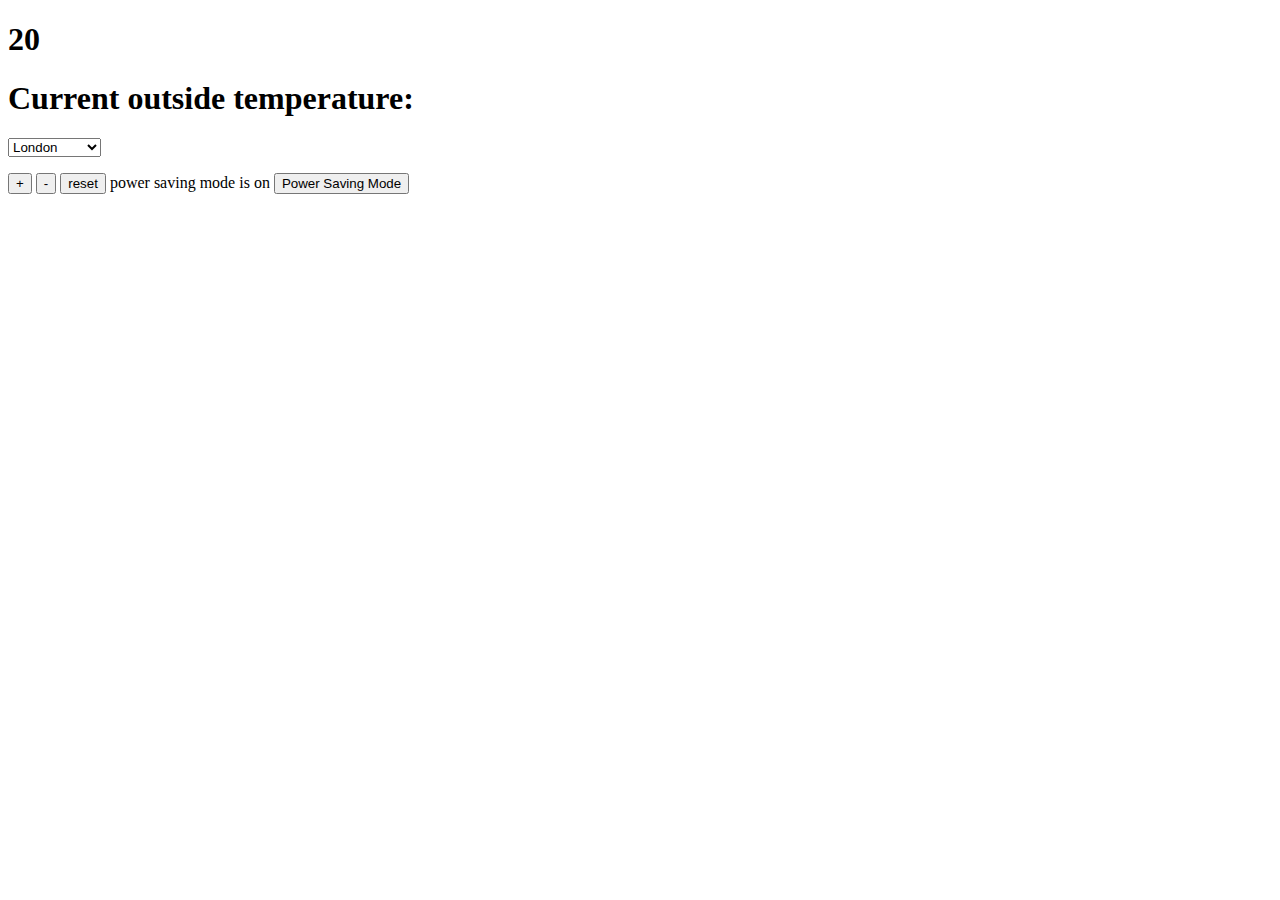
<file: index.html>
<!DOCTYPE html>
<html>

  <head>
    <title>Thermostat</title>
    <link rel="stylesheet" type="text/css" href="stylesheets.css">
  </head>

  <body>

    <script src="jquery.js"></script>
    <script src="interface.js"></script>

    <section>
      <h1 id="temperature"></h1>
      <h1>Current outside temperature: <span id="outside-temperature"></span></h1>
      <select id='#current-city'>
        <option value='london'>London</option>
        <option value='vaticancity'>Vatican City</option>
        <option value='barcelona'>Barcelona</option>
        <option value='pretoria'>Pretoria</option>
      </select>

      <p>
        <button id="temperature-increase">+</button>
        <button id="temperature-decrease">-</button>
        <button id="temperature-reset">reset</button>
        power saving mode is <span id="power-saving-status">on</span>
        <button id="powersaving">Power Saving Mode</button>
      </p>

    </section>

    <script src="src/Thermostat.js"></script>
  </body>
</html>
</file>
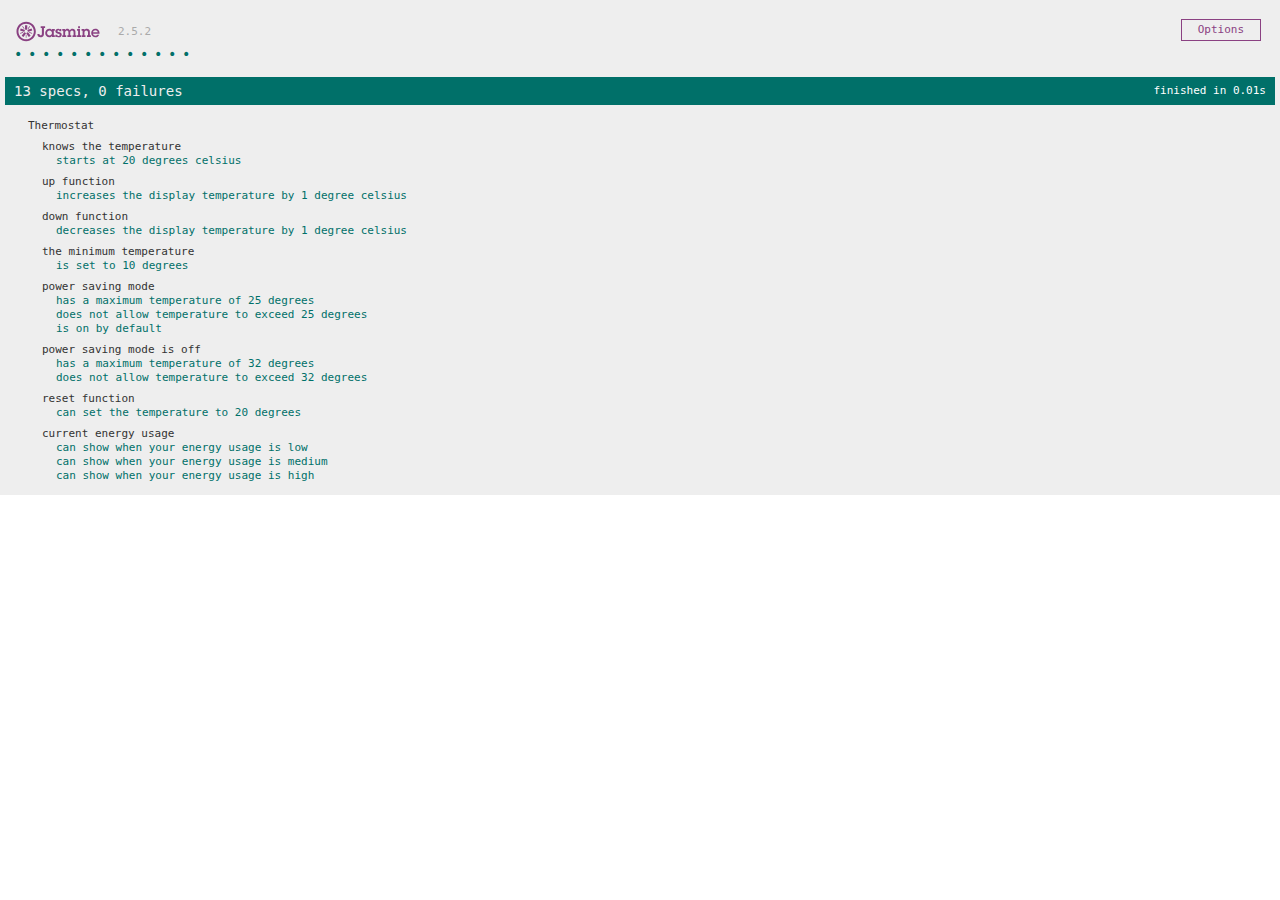
<file: SpecRunner.html>
<!DOCTYPE html>
<html>
<head>
  <meta charset="utf-8">
  <title>Jasmine Spec Runner v2.5.2</title>

  <link rel="shortcut icon" type="image/png" href="lib/jasmine-2.5.2/jasmine_favicon.png">
  <link rel="stylesheet" href="lib/jasmine-2.5.2/jasmine.css">

  <script src="lib/jasmine-2.5.2/jasmine.js"></script>
  <script src="lib/jasmine-2.5.2/jasmine-html.js"></script>
  <script src="lib/jasmine-2.5.2/boot.js"></script>

  <!-- include source files here... -->
  <script src="src/thermostat.js"></script>

  <!-- include spec files here... -->
  <!-- <script src="spec/SpecHelper.js"></script> -->
  <script src="spec/thermostatSpec.js"></script>

</head>

<body>
</body>
</html>
</file>
<file: stylesheets.css>
.high-usage {
  color: red;
}

.low-usage {
  color: green;
}

.medium-usage {
  color: black;
}

section {
  font-family: "Comic Sans MS";
}

#temperature {
  font-family: "Georgia";
}
</file>
<file: lib/jasmine-2.5.2/jasmine.css>
body { overflow-y: scroll; }

.jasmine_html-reporter { background-color: #eee; padding: 5px; margin: -8px; font-size: 11px; font-family: Monaco, "Lucida Console", monospace; line-height: 14px; color: #333; }
.jasmine_html-reporter a { text-decoration: none; }
.jasmine_html-reporter a:hover { text-decoration: underline; }
.jasmine_html-reporter p, .jasmine_html-reporter h1, .jasmine_html-reporter h2, .jasmine_html-reporter h3, .jasmine_html-reporter h4, .jasmine_html-reporter h5, .jasmine_html-reporter h6 { margin: 0; line-height: 14px; }
.jasmine_html-reporter .jasmine-banner, .jasmine_html-reporter .jasmine-symbol-summary, .jasmine_html-reporter .jasmine-summary, .jasmine_html-reporter .jasmine-result-message, .jasmine_html-reporter .jasmine-spec .jasmine-description, .jasmine_html-reporter .jasmine-spec-detail .jasmine-description, .jasmine_html-reporter .jasmine-alert .jasmine-bar, .jasmine_html-reporter .jasmine-stack-trace { padding-left: 9px; padding-right: 9px; }
.jasmine_html-reporter .jasmine-banner { position: relative; }
.jasmine_html-reporter .jasmine-banner .jasmine-title { background: url('[data-uri]') no-repeat; background: url('[data-uri]') no-repeat, none; -moz-background-size: 100%; -o-background-size: 100%; -webkit-background-size: 100%; background-size: 100%; display: block; float: left; width: 90px; height: 25px; }
.jasmine_html-reporter .jasmine-banner .jasmine-version { margin-left: 14px; position: relative; top: 6px; }
.jasmine_html-reporter #jasmine_content { position: fixed; right: 100%; }
.jasmine_html-reporter .jasmine-version { color: #aaa; }
.jasmine_html-reporter .jasmine-banner { margin-top: 14px; }
.jasmine_html-reporter .jasmine-duration { color: #fff; float: right; line-height: 28px; padding-right: 9px; }
.jasmine_html-reporter .jasmine-symbol-summary { overflow: hidden; *zoom: 1; margin: 14px 0; }
.jasmine_html-reporter .jasmine-symbol-summary li { display: inline-block; height: 10px; width: 14px; font-size: 16px; }
.jasmine_html-reporter .jasmine-symbol-summary li.jasmine-passed { font-size: 14px; }
.jasmine_html-reporter .jasmine-symbol-summary li.jasmine-passed:before { color: #007069; content: "\02022"; }
.jasmine_html-reporter .jasmine-symbol-summary li.jasmine-failed { line-height: 9px; }
.jasmine_html-reporter .jasmine-symbol-summary li.jasmine-failed:before { color: #ca3a11; content: "\d7"; font-weight: bold; margin-left: -1px; }
.jasmine_html-reporter .jasmine-symbol-summary li.jasmine-disabled { font-size: 14px; }
.jasmine_html-reporter .jasmine-symbol-summary li.jasmine-disabled:before { color: #bababa; content: "\02022"; }
.jasmine_html-reporter .jasmine-symbol-summary li.jasmine-pending { line-height: 17px; }
.jasmine_html-reporter .jasmine-symbol-summary li.jasmine-pending:before { color: #ba9d37; content: "*"; }
.jasmine_html-reporter .jasmine-symbol-summary li.jasmine-empty { font-size: 14px; }
.jasmine_html-reporter .jasmine-symbol-summary li.jasmine-empty:before { color: #ba9d37; content: "\02022"; }
.jasmine_html-reporter .jasmine-run-options { float: right; margin-right: 5px; border: 1px solid #8a4182; color: #8a4182; position: relative; line-height: 20px; }
.jasmine_html-reporter .jasmine-run-options .jasmine-trigger { cursor: pointer; padding: 8px 16px; }
.jasmine_html-reporter .jasmine-run-options .jasmine-payload { position: absolute; display: none; right: -1px; border: 1px solid #8a4182; background-color: #eee; white-space: nowrap; padding: 4px 8px; }
.jasmine_html-reporter .jasmine-run-options .jasmine-payload.jasmine-open { display: block; }
.jasmine_html-reporter .jasmine-bar { line-height: 28px; font-size: 14px; display: block; color: #eee; }
.jasmine_html-reporter .jasmine-bar.jasmine-failed { background-color: #ca3a11; }
.jasmine_html-reporter .jasmine-bar.jasmine-passed { background-color: #007069; }
.jasmine_html-reporter .jasmine-bar.jasmine-skipped { background-color: #bababa; }
.jasmine_html-reporter .jasmine-bar.jasmine-errored { background-color: #ca3a11; }
.jasmine_html-reporter .jasmine-bar.jasmine-menu { background-color: #fff; color: #aaa; }
.jasmine_html-reporter .jasmine-bar.jasmine-menu a { color: #333; }
.jasmine_html-reporter .jasmine-bar a { color: white; }
.jasmine_html-reporter.jasmine-spec-list .jasmine-bar.jasmine-menu.jasmine-failure-list, .jasmine_html-reporter.jasmine-spec-list .jasmine-results .jasmine-failures { display: none; }
.jasmine_html-reporter.jasmine-failure-list .jasmine-bar.jasmine-menu.jasmine-spec-list, .jasmine_html-reporter.jasmine-failure-list .jasmine-summary { display: none; }
.jasmine_html-reporter .jasmine-results { margin-top: 14px; }
.jasmine_html-reporter .jasmine-summary { margin-top: 14px; }
.jasmine_html-reporter .jasmine-summary ul { list-style-type: none; margin-left: 14px; padding-top: 0; padding-left: 0; }
.jasmine_html-reporter .jasmine-summary ul.jasmine-suite { margin-top: 7px; margin-bottom: 7px; }
.jasmine_html-reporter .jasmine-summary li.jasmine-passed a { color: #007069; }
.jasmine_html-reporter .jasmine-summary li.jasmine-failed a { color: #ca3a11; }
.jasmine_html-reporter .jasmine-summary li.jasmine-empty a { color: #ba9d37; }
.jasmine_html-reporter .jasmine-summary li.jasmine-pending a { color: #ba9d37; }
.jasmine_html-reporter .jasmine-summary li.jasmine-disabled a { color: #bababa; }
.jasmine_html-reporter .jasmine-description + .jasmine-suite { margin-top: 0; }
.jasmine_html-reporter .jasmine-suite { margin-top: 14px; }
.jasmine_html-reporter .jasmine-suite a { color: #333; }
.jasmine_html-reporter .jasmine-failures .jasmine-spec-detail { margin-bottom: 28px; }
.jasmine_html-reporter .jasmine-failures .jasmine-spec-detail .jasmine-description { background-color: #ca3a11; }
.jasmine_html-reporter .jasmine-failures .jasmine-spec-detail .jasmine-description a { color: white; }
.jasmine_html-reporter .jasmine-result-message { padding-top: 14px; color: #333; white-space: pre; }
.jasmine_html-reporter .jasmine-result-message span.jasmine-result { display: block; }
.jasmine_html-reporter .jasmine-stack-trace { margin: 5px 0 0 0; max-height: 224px; overflow: auto; line-height: 18px; color: #666; border: 1px solid #ddd; background: white; white-space: pre; }
</file>
